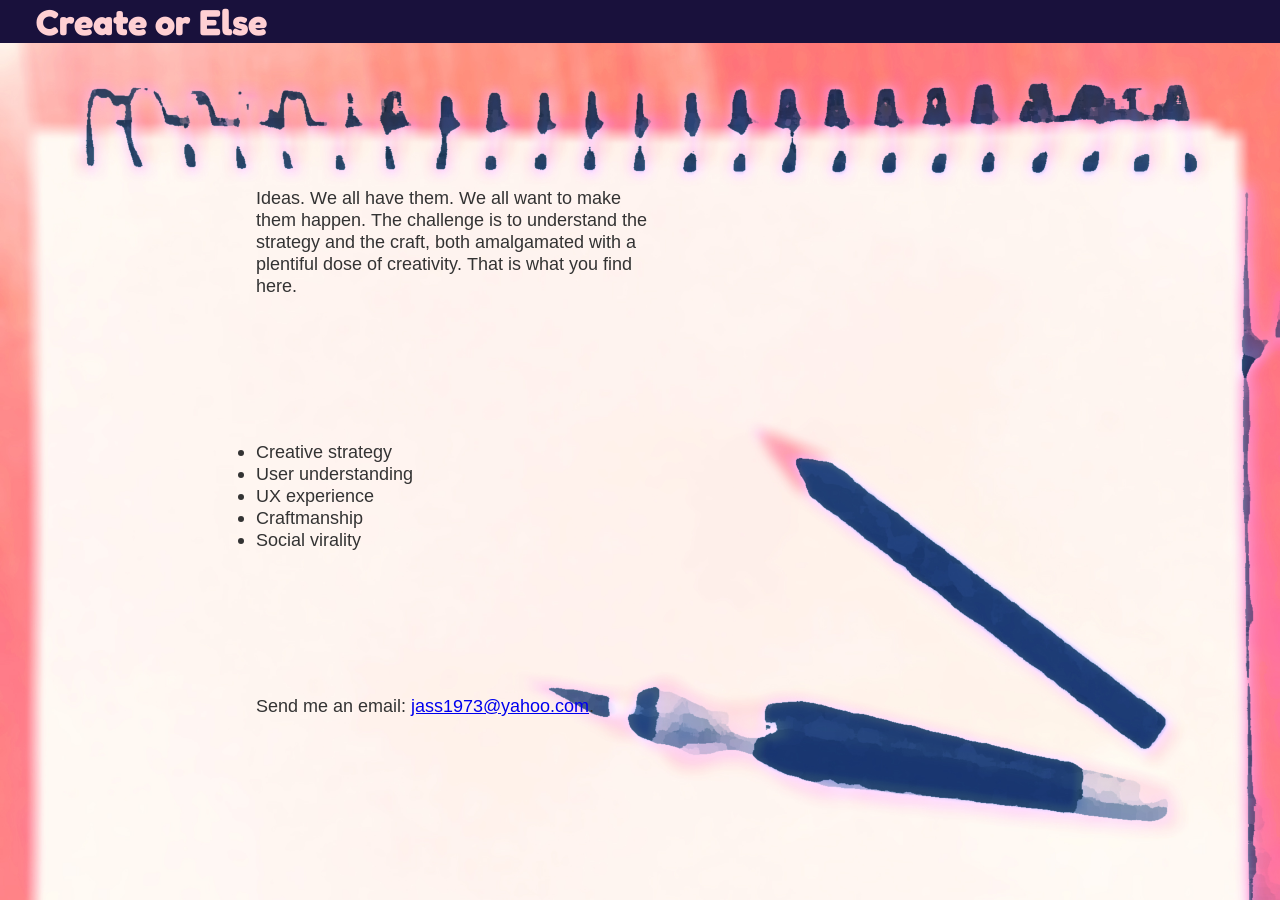
<file: index.html>
<!DOCTYPE html>
<html>
<head>
  <link href='http://fonts.googleapis.com/css?family=Fredoka+One' rel='stylesheet' type='text/css'>
  <link href='http://fonts.googleapis.com/css?family=Arimo' rel='stylesheet' type='text/css'>
  <title>Create or Else</title>
  <link rel="stylesheet" type="text/css" href="style.css">
</head>
<body>
  <header>
    <h1>Create or Else</h1>
  </header>
  <div class="wrapper">
    <p>Ideas.  We all have them.  We all want to make them happen.  The challenge is to understand the strategy and the craft, both amalgamated with a plentiful dose of creativity.  That is what you find here.  </p>
    <ul>
    	<li>Creative strategy</li>
    	<li>User understanding</li>
    	<li>UX experience</li>
    	<li>Craftmanship</li>
    	<li>Social virality</li>
    </ul>
    <p>Send me an email: <a href="mailto:jass1973@yahoo.com?subject=Can't wait to create">jass1973@yahoo.com</a>.</p>
  </div>
</body>
</html>
</file>
<file: style.css>
*{margin:0;padding:0;box-sizing:border-box;}
body {
	background:url('images/softbackground.jpg');
	background-repeat:no-repeat;
	background-size:cover;
	font-family:'Arimo', sans-serif;
	color:#333;
	font-size:18px;

}
header {
	background-color:rgb(25,17,60);
	padding-left:2em;
}
h1 {
	color: #FFD0D3;
	font-family: 'Fredoka One', cursive;
}
p {
	padding:4em 14em;
	margin: 4em 10em;
	padding-left:2em;
	padding-right:22em;
}
ul {
	margin-left:12em;
}
#slogan {
	text-align:center;
	font-family:georgia, serif;
}
.wrapper {
	margin:0 auto;
	width:1200px;
}
</file>
